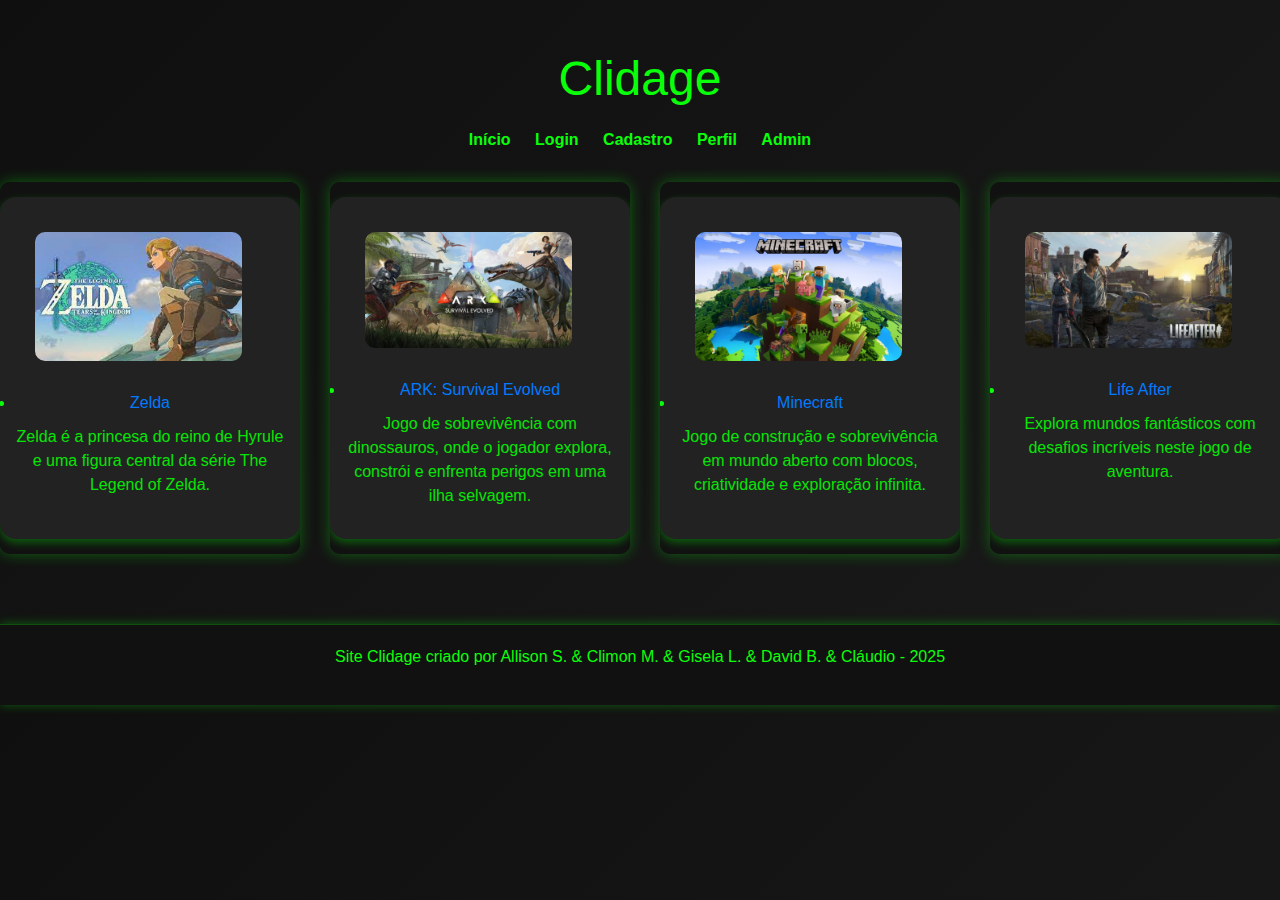
<file: index.html>
<!DOCTYPE html>
<html lang="pt-BR">
<head>
  <meta charset="UTF-8" />
  <meta name="viewport" content="width=device-width, initial-scale=1" />
  <title>Clidage</title>
  
  <link rel="stylesheet" href="style.css">
  <link rel="stylesheet" href="https://cdn.jsdelivr.net/npm/bootstrap@4.0.0/dist/css/bootstrap.min.css" crossorigin="anonymous">
  <script src="https://code.jquery.com/jquery-3.2.1.slim.min.js" crossorigin="anonymous"></script>
  <script src="https://cdn.jsdelivr.net/npm/popper.js@1.12.9/dist/umd/popper.min.js" crossorigin="anonymous"></script>
  <script src="https://cdn.jsdelivr.net/npm/bootstrap@4.0.0/dist/js/bootstrap.min.js" crossorigin="anonymous"></script>

  <style>
    body {
      background-color: #000;
      color: #0aff0a;
      font-family: Arial, sans-serif;
      text-align: justify;
      margin-top: 50px;
    }

    img {
      width: 170px;
      height: auto;
      border-radius: 10px;
    }

    h1 {
      margin-top: 20px;
      font-size: 24px;
    }

    .titulo-verde {
      color: #0aff0a;
      font-family: 'Segoe UI', sans-serif;
      font-size: 48px;
      text-align: center;
      margin-top: 30px;
    }

    /* Rolagem lateral */
    .carousel-wrapper {
      display: flex;
      overflow-x: auto;
      scroll-snap-type: x mandatory;
      gap: 30px;
      padding: 30px;
    }

    .carousel-wrapper section.carousel {
      min-width: 300px;
      scroll-snap-align: start;
      background-color: #111;
      padding: 15px;
      border-radius: 10px;
      box-shadow: 0 0 15px #0aff0a55;
    }

    .game-card {
      text-align: center;
    }

    .game-card p {
      margin-top: 10px;
    }

    nav {
      text-align: center;
      margin-top: 20px;
    }

    nav a {
      color: #0aff0a;
      margin: 0 10px;
      text-decoration: none;
    }

    footer {
      text-align: center;
      margin-top: 40px;
      padding: 20px;
      border-top: 1px solid #0aff0a44;
    }
  </style>
</head>
<body>

  <h1 class="titulo-verde">Clidage</h1>

  <nav>
    <a href="index.html">Início</a>
    <a href="login.html">Login</a>
    <a href="cadastro.html">Cadastro</a>
    <a href="perfil.html">Perfil</a>
    <a href="admin.html">Admin</a>
  </nav>

  <!-- INÍCIO da rolagem lateral -->
  <div class="carousel-wrapper">

    <!-- Zelda -->
    <section class="carousel">
      <div class="game-card">
        <div id="carouselexam" class="carousel slide" data-ride="carousel">
          <div class="carousel-inner">
            <div class="carousel-item active">
              <img class="d-block w-100" src="Imagens/Zelda2.png" alt="Zelda 2">
            </div>
            <div class="carousel-item">
              <img class="d-block w-100" src="Imagens/Zelda.png" alt="Zelda">
            </div>
          </div>
        </div>
        <li><a href="view/jogo1.html">Zelda</a></li> 
        <p>Zelda é a princesa do reino de Hyrule e uma figura central da série The Legend of Zelda.</p>
      </div>
    </section>

    <!-- ARK -->
    <section class="carousel">
      <div class="game-card">
        <div id="carouselcontro" class="carousel slide" data-ride="carousel">
          <div class="carousel-inner">
            <div class="carousel-item active">
              <img class="d-block w-100" src="Imagens/Ark.png" alt="Ark">
            </div>
            <div class="carousel-item">
              <img class="d-block w-100" src="Imagens/Ark2.png" alt="Ark 2">
            </div>
          </div>
        </div>
        <li><a href="view/jogo2.html">ARK: Survival Evolved</a></li> 
        <p>Jogo de sobrevivência com dinossauros, onde o jogador explora, constrói e enfrenta perigos em uma ilha selvagem.</p>
      </div>
    </section>

    <!-- Minecraft -->
    <section class="carousel">
      <div class="game-card">
        <div id="carousels" class="carousel slide" data-ride="carousel">
          <div class="carousel-inner">
            <div class="carousel-item active">
              <img class="d-block w-100" src="Imagens/Minecraft.png" alt="Minecraft">
            </div>
            <div class="carousel-item">
              <img class="d-block w-100" src="Imagens/Minecraft2.png" alt="Minecraft 2">
            </div>
          </div>
        </div>
        <li><a href="view/jogo3.html">Minecraft</a></li> 
        <p>Jogo de construção e sobrevivência em mundo aberto com blocos, criatividade e exploração infinita.</p>
      </div>
    </section>

    <!-- LifeAfter -->
    <section class="carousel">
      <div class="game-card">
        <div id="carous" class="carousel slide" data-ride="carousel">
          <div class="carousel-inner">
            <div class="carousel-item active">
              <img class="d-block w-100" src="Imagens/LifeAfter.png" alt="LifeAfter">
            </div>
            <div class="carousel-item">
              <img class="d-block w-100" src="Imagens/LifeAfter2.png" alt="LifeAfter 2">
            </div>
          </div>
        </div>
        <li><a href="view/jogo4.html">Life After</a></li> 
        <p>Explora mundos fantásticos com desafios incríveis neste jogo de aventura.</p>
      </div>
    </section>

    <!-- Capes -->
    <section class="carousel">
      <div class="game-card">
        <div id="carou" class="carousel slide" data-ride="carousel">
          <div class="carousel-inner">
            <div class="carousel-item active">
              <img class="d-block w-100" src="Imagens/Capes.png" alt="Capes">
            </div>
            <div class="carousel-item">
              <img class="d-block w-100" src="Imagens/Capes2.png" alt="Capes 2">
            </div>
          </div>
        </div>
        <li><a href="view/jogo5.html">Capes</a></li> 
        <p>Jogo tático de super-heróis em turnos, onde heróis lutam para retomar a cidade de vilões dominantes.</p>
      </div>
    </section>

  </div> <!-- FIM .carousel-wrapper -->

  <footer>
    <p>Site Clidage criado por Allison S. & Climon M. & Gisela L. & David B. & Cláudio - 2025</p>
  </footer>

</body>
</html>
</file>
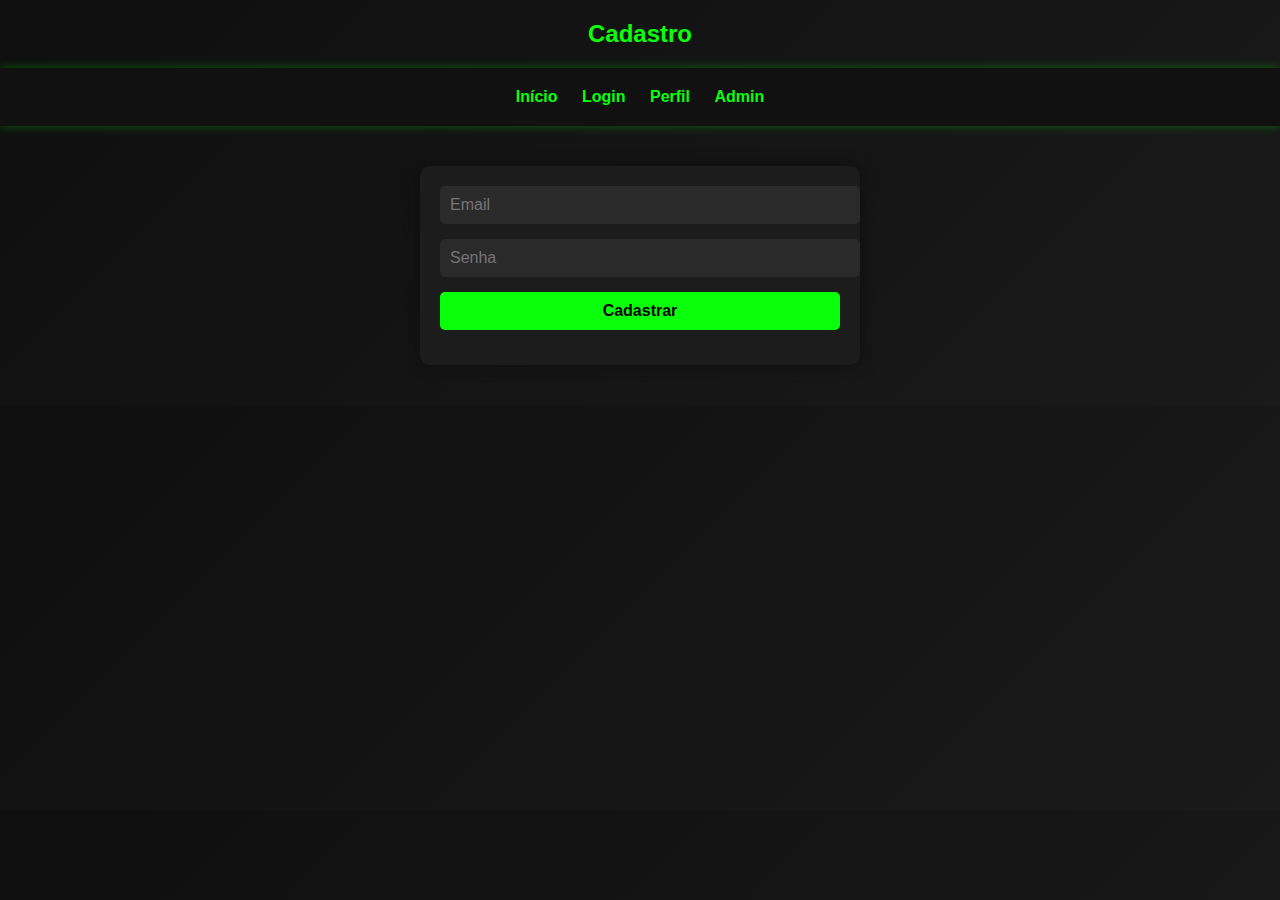
<file: cadastro.html>
<!DOCTYPE html>
<html lang="pt-BR">
<head>
  <meta charset="UTF-8">
  <title>Cadastro - Clidage</title>
  <link rel="stylesheet" href="style.css">
</head>
<body>

  <h2>Cadastro</h2>
  <header>
    <nav>
      <a href="../index.html">Início</a>
      <a href="../login.html">Login</a>
      <a href="../perfil.html">Perfil</a>
      <a href="../admin.html">Admin</a>
    </nav>
  </header>
  <form onsubmit="register(event)">
    <input type="email" id="register-username" placeholder="Email" required>
    <input type="password" id="register-password" placeholder="Senha" required>
    <button type="submit">Cadastrar</button>
    <script src="control/authController.js"></script>
</body><form onsubmit="register(event)">
  </form>

  <script src="control/authController.js"></script>
</body>
</html>
</file>
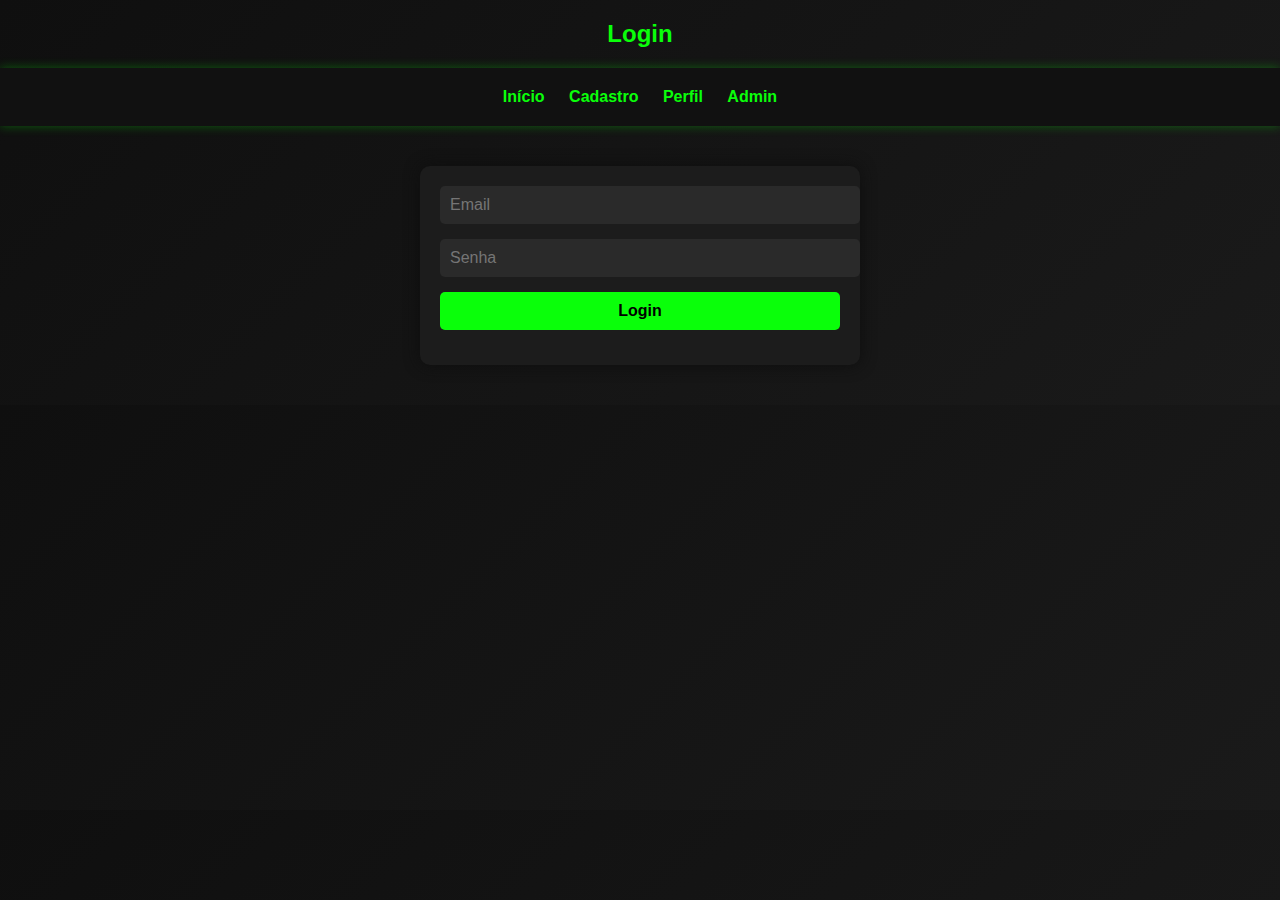
<file: login.html>
<!DOCTYPE html>
<html lang="pt-BR">
<head>
  <meta charset="UTF-8">
  <title>Login - Clidage</title>
  <link rel="stylesheet" href="style.css">
</head>
<body>
  <h2>Login</h2>
  <header>
    <nav>
      <a href="../index.html">Início</a>
      <a href="../cadastro.html">Cadastro</a>
      <a href="../perfil.html">Perfil</a>
      <a href="../admin.html">Admin</a>
    </nav>
  </header>
     <form onsubmit="register(event)">
  <input type="email" id="register-username" placeholder="Email" required>
    <input type="password" id="register-password" placeholder="Senha" required>
  <button type="submit">Login</button>
  <script src="control/authController.js"></script>
</body><form onsubmit="register(event)">
   
</html>
</file>
<file: style.css>
/* style.css */
body {
  font-family: 'Segoe UI', Tahoma, Geneva, Verdana, sans-serif;
  background: linear-gradient(135deg, #0f0f0f, #1a1a1a);
  color: #f5f5f5;
  margin: 0;
  padding: 0;
}

header, footer {
  background-color: #111;
  text-align: center ;
  padding: 20px;
  color: #0aff0a;
  box-shadow: 0 0 10px #0aff0a50;
}

nav a {
  margin: 0 10px;
  text-decoration: none;
  color: #0aff0a;
  font-weight: bold;
}

.carousel {
  display: flex;
  overflow-x: auto;
  gap: 20px;
  padding: 20px;
  scroll-snap-type: x mandatory;
  
}

.game-card {
  flex: 0 0 auto;
  background-color: #222;
  border-radius: 16px;
  padding: 15px;
  width: 300px;
  box-shadow: 0 4px 8px #0aff0a50;
  scroll-snap-align: center;
 
}

.game-card:hover {
  transform: scale(1.08);

}
.game-card img {
  width: 100%;
  border-radius: 10px;
  box-shadow: #0aff0a50;
  margin-bottom: 10px;
}

form {
  max-width: 400px;
  margin: 40px auto;
  background: #1c1c1c;
  padding: 20px;
  border-radius: 10px;
  box-shadow: 0 0 15px #0e0e0e;
}

input, textarea, button {
  width: 100%;
  margin-bottom: 15px;
  padding: 10px;
  border: none;
  border-radius: 5px;
  font-size: 1em;
}

input, textarea {
  background: #2a2a2a;
  color: #fff;
}

button {
  background: #0aff0a;
  color: #000;
  font-weight: bold;
  cursor: pointer;
  transition: background 0.3s;
}

button:hover {
  background: #07e507;
}
body {
  overflow-x: hidden;}
h2 {
  text-align: center;
  color: #0aff0a;
}

a {
  color: #0aff0a;
  text-decoration: none;
}

a:hover {
  text-decoration: underline;
}
.carousel img {
  max-width: 90%;
  height: auto;
  display: block;
}
.game-card h2{
  color: #0aff0a;
}
.game-card p {
  color: #07e507;
}
.carousel-wrapper {
  display: flex;
  overflow-x: auto;
  scroll-snap-type: x mandatory;
  gap: 20px;
  padding: 20px;
}
.carousel-wrapper section.carousel {
  min-width: 300px;
  scroll-snap-align: start;
}
</file>
